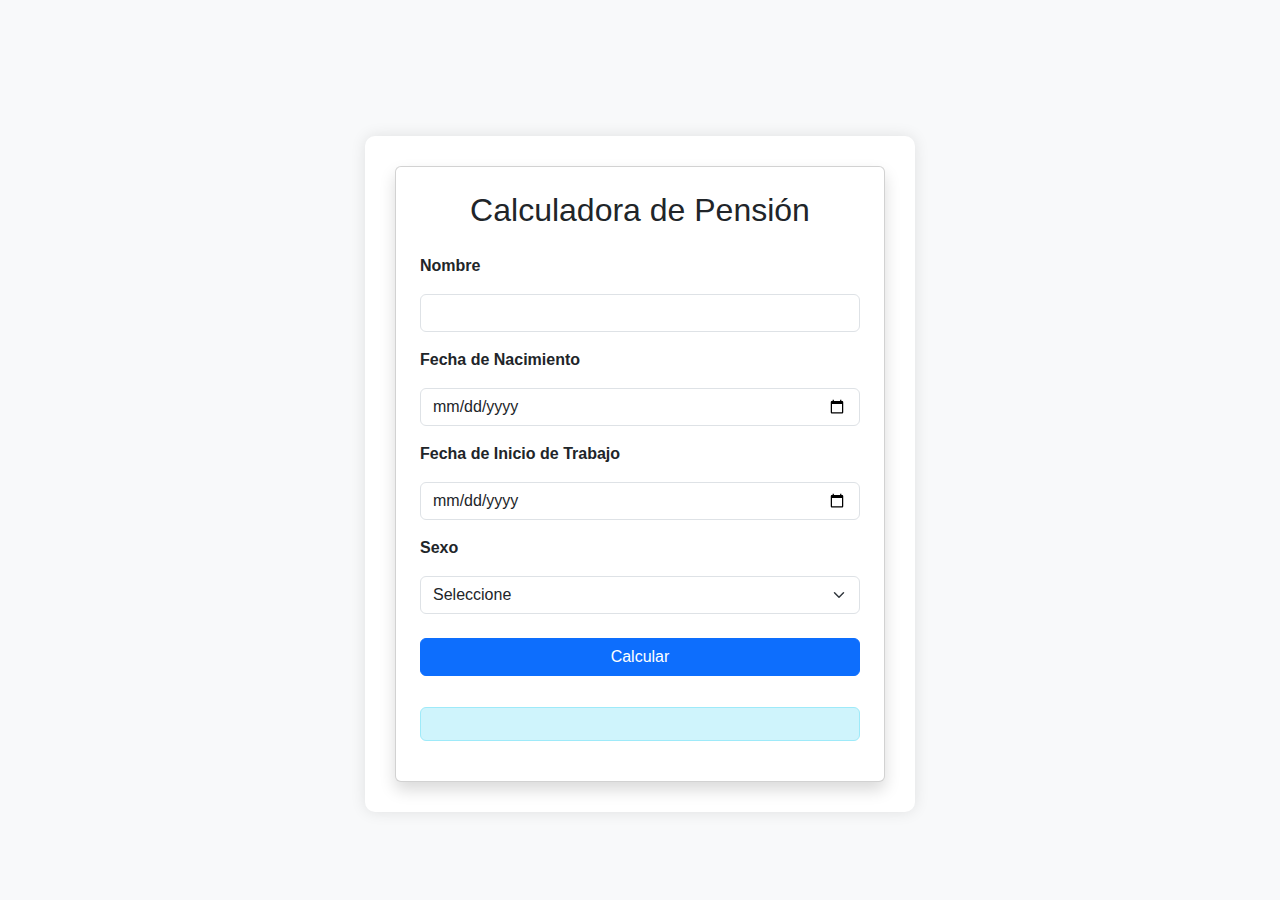
<file: ejercicio1/index.html>
<!DOCTYPE html>
<html lang="es">
<head>
    <meta charset="UTF-8">
    <title>Calculadora de Pensión</title>

    <!-- Bootstrap CSS -->
    <link href="https://cdn.jsdelivr.net/npm/bootstrap@5.3.2/dist/css/bootstrap.min.css" rel="stylesheet">

    <link rel="stylesheet" href="ejercicio.css">
</head>
<body class="bg-light">

<div class="container mt-5">
    <div class="card shadow p-4">
        <h2 class="text-center mb-4">Calculadora de Pensión</h2>

        <form id="formulario">
            
            <div class="mb-3">
                <label class="form-label">Nombre</label>
                <input type="text" id="nombre" class="form-control" required>
            </div>

            <div class="mb-3">
                <label class="form-label">Fecha de Nacimiento</label>
                <input type="date" id="fechaNacimiento" class="form-control" required>
            </div>

            <div class="mb-3">
                <label class="form-label">Fecha de Inicio de Trabajo</label>
                <input type="date" id="fechaInicio" class="form-control" required>
            </div>

            <div class="mb-3">
                <label class="form-label">Sexo</label>
                <select id="sexo" class="form-select" required>
                    <option value="">Seleccione</option>
                    <option value="mujer">Mujer</option>
                    <option value="hombre">Hombre</option>
                </select>
            </div>

            <button type="submit" class="btn btn-primary w-100">
                Calcular
            </button>
        </form>

        <div class="alert alert-info mt-3 text-center" id="resultado"></div>

    </div>
</div>

<script src="ejercicio.js"></script>

<!-- Bootstrap JS -->
<script src="https://cdn.jsdelivr.net/npm/bootstrap@5.3.2/dist/js/bootstrap.bundle.min.js"></script>

</body>
</html>
</file>
<file: ejercicio1/ejercicio.css>
body {
    font-family: Arial, sans-serif;
    background-color: #f4f6f9;
    display: flex;
    justify-content: center;
    align-items: center;
    height: 100vh;
}

.container {
    background: white;
    padding: 30px;
    border-radius: 10px;
    box-shadow: 0 0 15px rgba(0,0,0,0.1);
    width: 550px;
}

h2 {
    text-align: center;
}

label {
    font-weight: bold;
}

input, select, button {
    width: 100%;
    padding: 8px;
    margin: 8px 0 15px 0;
    border-radius: 5px;
    border: 1px solid #ccc;
}

button {
    background-color: #007bff;
    color: white;
    font-weight: bold;
    cursor: pointer;
}

button:hover {
    background-color: #0056b3;
}

.resultado {
    margin-top: 15px;
    font-weight: bold;
    color: #333;
}
</file>
